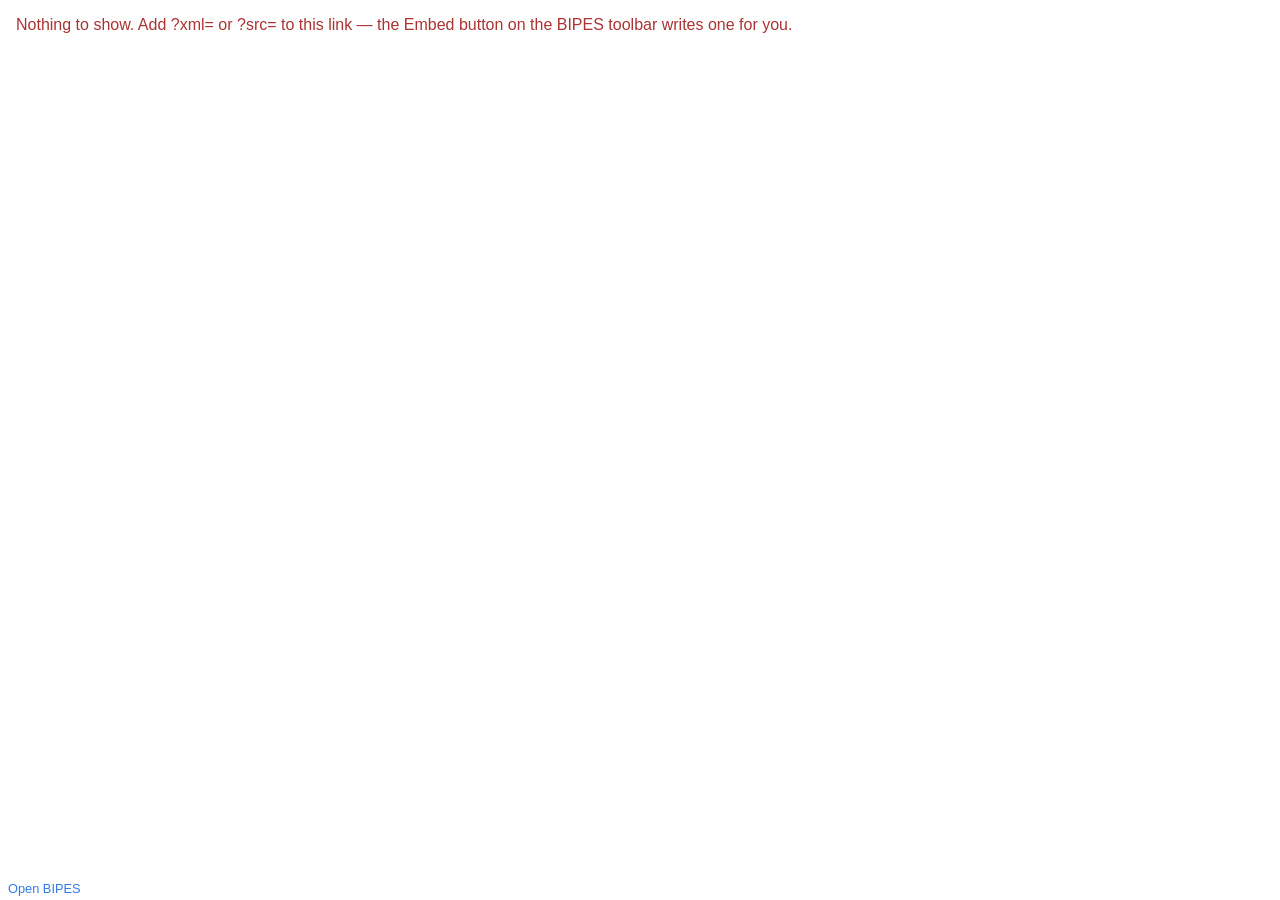
<file: ui/embed.html>
<!DOCTYPE html>
<html>
<head>
  <meta charset="utf-8">
  <meta name="viewport" content="width=device-width, initial-scale=1">
  <meta name="google" value="notranslate">
  <title>BIPES blocks</title>
  <link rel="icon" type="image/png" sizes="32x32" href="./media/icon/favicon-32x32.png">
  <style>
    /* Self-contained on purpose: this page is framed by other people's sites,
       and ui/style.css is 1200 lines written for the IDE's chrome, none of
       which is here. */
    html, body {
      margin: 0;
      height: 100%;
      font-family: Roboto, Helvetica, Arial, sans-serif;
      background: #fff;
      color: #333;
    }
    body {
      display: flex;
      flex-direction: column;
    }
    #blocks {
      flex-grow: 1;
      min-height: 0;
    }
    #embedBar {
      display: flex;
      align-items: center;
      justify-content: flex-end;
      gap: .5rem;
      padding: .25rem .5rem;
      font-size: .8rem;
    }
    #embedBar a {
      color: #327ae7;
      text-decoration: none;
      margin-right: auto;
    }
    #embedBar a:hover {
      text-decoration: underline;
    }
    #embedCopy {
      font: inherit;
      padding: .25em .75em;
      border: 1px solid #ccc;
      border-radius: .25rem;
      background: #fff;
      cursor: pointer;
    }
    #embedCopy:hover {
      background: #f0f0f0;
    }
    #embedMessage {
      margin: 0;
      padding: 1rem;
      color: #a33;
      white-space: pre-wrap;
    }
    /* Blockly draws its own background; without this the injected div has no
       height of its own inside a flex column on some browsers. */
    .injectionDiv {
      height: 100%;
    }
  </style>
</head>
<body>

<!-- Read by Blockly.Blocks['pinout'], which asks the page which board the
     program targets. embed.setDevice() fills it in from ?device=, or from the
     <workspace> chunk the saved XML carries. -->
<select id="device_selector" hidden></select>

<p id="embedMessage" hidden></p>
<div id="blocks"></div>
<div id="embedBar">
  <a href="index.html" target="_blank" rel="noopener">Open BIPES</a>
  <button id="embedCopy" hidden title="Copy these blocks, to paste into BIPES">Copy blocks</button>
</div>

<script src="core/blockly_compressed.js?ver=0.2.1.841940"></script>
<script src="core/blocks_compressed.js?ver=0.2.1.841940"></script>
<!-- Same three as the IDE, for the same reasons: the generated block
     definitions below are written against APIs that moved (Blockly.ALIGN_*,
     the colour and angle fields, the mutator icon), and this page builds the
     very same blocks. No generator files here -- this view never generates
     code -- so nothing sweeps forBlock, and nothing needs to. -->
<script src="core/blockly_compat.js?ver=0.2.3.09162330"></script>
<script src="core/field_colour.js?ver=13.3.0"></script>
<script src="core/field_angle.js?ver=13.3.0"></script>
<script src="core/blockly_plugins.js?ver=0.2.3.09162330"></script>
<!-- For Code.LANG and Code.getLang(): the last two lines of code.js write the
     <script> tags for msg/<lang>.js and b.msg/js/<lang>.js, so ?lang= works
     here exactly as it does in the IDE. Nothing in it runs by itself --
     Code.init() is never called. -->
<script src="core/code.js?ver=0.2.3.09162000"></script>
<!-- Tool.warningIfTrue / Tool.RGB2HEX / Tool.HUE2HEX, which some block
     definitions call while they build themselves. Loaded rather than stubbed,
     so the blocks here cannot drift from the blocks in the editor. -->
<script src="core/utils.js?ver=0.2.3.09161800"></script>
<script>
  // file:// cannot XMLHttpRequest, so devinfo.json comes from the copy
  // `make offline` bakes in. Written rather than linked, so a served page does
  // not fetch 2 MB it will never read.
  if (location.protocol == 'file:')
    document.write('<script src="core/offline_assets.js"><\/script>');
</script>
<script src="core/block_definitions.js?ver=0.2.3.09162000"></script>
<script src="core/blocks_generated.js?v=7d6d5b429a9b"></script>
<script src="core/embed.js?ver=0.2.3.09162100"></script>
<script>
  embed.renderPage();
</script>

</body>
</html>
</file>
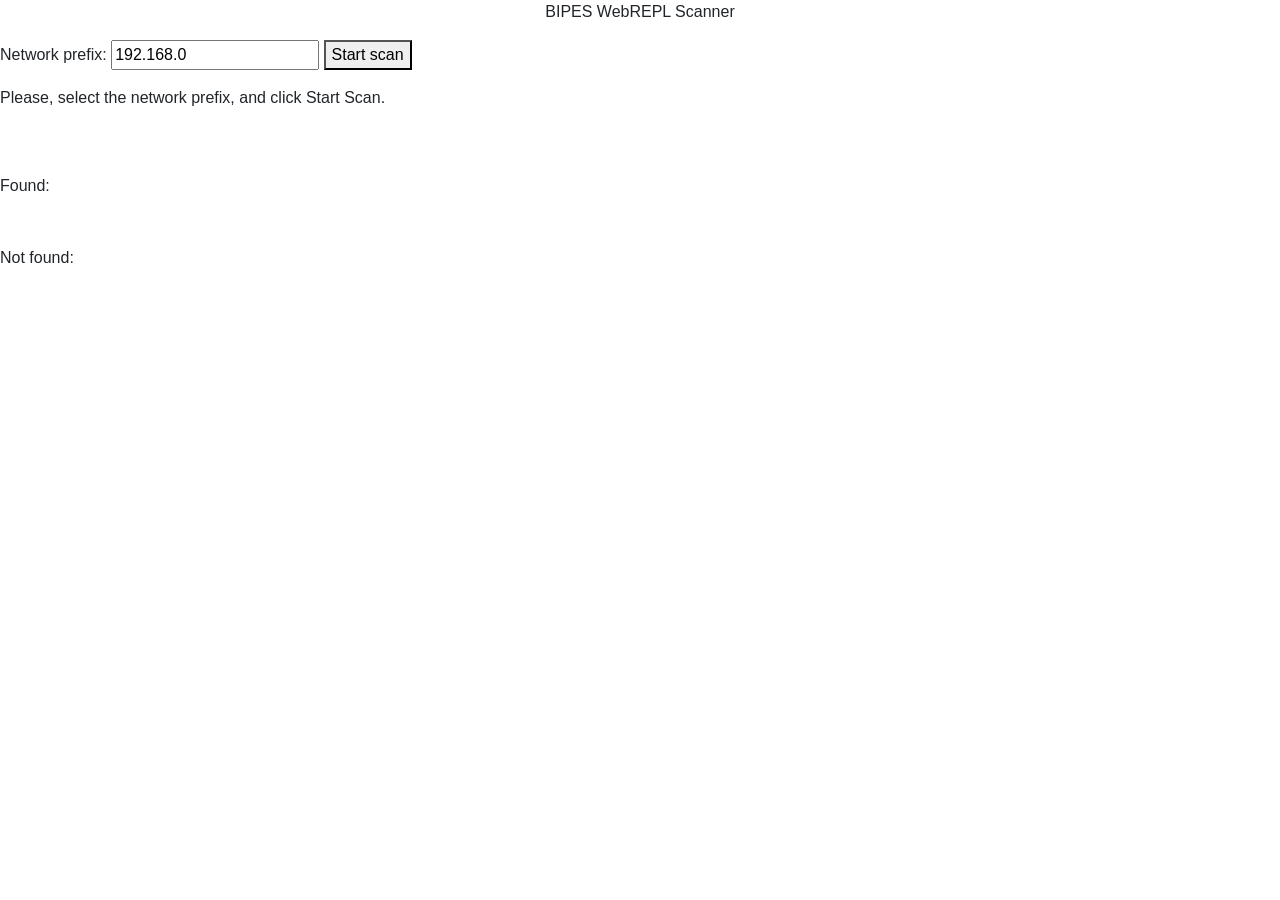
<file: ui/ports.html>
<html>
	<head>
		<link rel="stylesheet" href="https://stackpath.bootstrapcdn.com/bootstrap/4.3.1/css/bootstrap.min.css" integrity="sha384-ggOyR0iXCbMQv3Xipma34MD+dH/1fQ784/j6cY/iJTQUOhcWr7x9JvoRxT2MZw1T" crossorigin="anonymous">



	</head>
<script>



function ValidateIPaddress(ipaddress) {
  //if (/^(25[0-5]|2[0-4][0-9]|[01]?[0-9][0-9]?)\.(25[0-5]|2[0-4][0-9]|[01]?[0-9][0-9]?)\.(25[0-5]|2[0-4][0-9]|[01]?[0-9][0-9]?)\.(25[0-5]|2[0-4][0-9]|[01]?[0-9][0-9]?)$/.test(ipaddress)) {
  if (/^(25[0-5]|2[0-4][0-9]|[01]?[0-9][0-9]?)\.(25[0-5]|2[0-4][0-9]|[01]?[0-9][0-9]?)\.(25[0-5]|2[0-4][0-9]|[01]?[0-9][0-9]?)$/.test(ipaddress)) {
    return (true)
  }
  alert("You have entered an invalid network prefix!")
  return (false)
}

function scan() {
	var ports = [8266, 8261];
	var found=0;
	var count=0;
	var last=255;
	net = document.getElementById("network").value;
	if (!ValidateIPaddress(net))
		return;

	for (var i = 1; i <= last; i++) {

		net = document.getElementById("network").value;
		x = "ws://" + net + "." + i + ":" + ports[0];
		//x = "ws://192.168.0." + i + ":" + ports[0];
		console.log("Trying  " + x);
		var s = new WebSocket(x);
		s.start = performance.now();
	s.port = ports[0];

	s.onerror = function() {
		count++;
		t=this.url.split(":")[1];
		i=t.split(".")[3];

		var div = document.getElementById('resultE');
		div.innerHTML += this.url + '<br>';

		var div = document.getElementById('wait');
		div.innerHTML = "Status: " + count + "/" + last + " IPs scanned" + '<br>';



		console.log("Error IP (i=" + i + ", last=" + last + ",c=" + count + "): " + this.url + " Port " + this.port + ": " + (performance.now() - this.start) + " ms"); 

		if (count==last) {
			var div = document.getElementById('wait');
			div.innerHTML += 'Scan finished.<br>';
		}
	};

	s.onopen = function() {
		found++;
		count++;
		t=this.url.split(":")[1];
		i=t.split(".")[3];
		var div = document.getElementById('result');
		div.innerHTML += "<a href=#>" + this.url + '</a>';

		div.innerHTML += ' <input type="button" value="Select" onclick="SetName(\'' + this.url + '\');" /><br>';



		var div = document.getElementById('wait');
		div.innerHTML = "Status: " + count + "/" + last + " IPs scanned" + '<br>';



		console.log("Success IP (i=" + i + ", last=" + last + ",c=" + count+"): " + this.url + " Port " + this.port + ": " + (performance.now() - this.start) + " ms"); 


		if (count==last) {
			var div = document.getElementById('wait');
			div.innerHTML += ' | Finished.<br>';
		}

	};
	}
}
</script>
<body>
	<center>
	<p> BIPES WebREPL Scanner</p>
	</center>
	Network prefix: <input type="text" id="network" name="network" value="192.168.0"> <button onclick="scan()">Start scan</button>

	<p> <div id="wait">Please, select the network prefix, and click Start Scan.</div></p>
<br>
<br>
Found:
<br>
 <div id="result"></div>
 <br><br>
Not found:
<br>
 <div id="resultE"></div>



<br>
<script type="text/javascript">
    function SetName(pIn) {
        if (window.opener != null && !window.opener.closed) {
            var parLong = window.opener.document.getElementById("url");
            parLong.value = pIn;
        }
        window.close();
    }
</script>

</body>

</html>
</file>
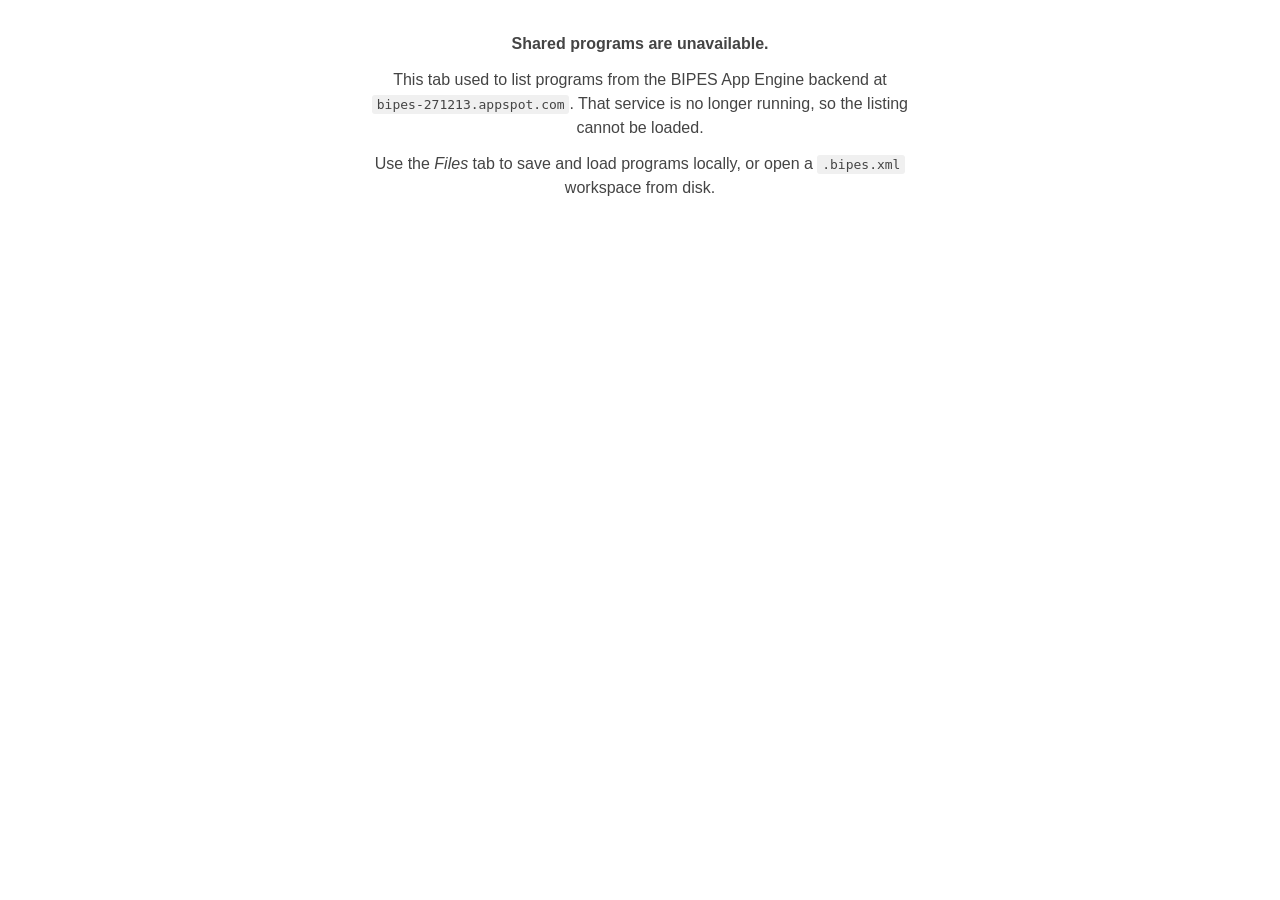
<file: ui/shared.html>
<!DOCTYPE html>
<html>
<head>
	<meta charset="utf-8">
	<title>Shared programs</title>
	<style>
		body { font-family: sans-serif; margin: 2rem; text-align: center; color: #444; }
		p { max-width: 34rem; margin: 0.75rem auto; line-height: 1.5; }
		code { background: #f0f0f0; padding: 0.1rem 0.3rem; border-radius: 3px; }
	</style>
</head>
<body>
	<p><strong>Shared programs are unavailable.</strong></p>
	<p>
		This tab used to list programs from the BIPES App Engine backend at
		<code>bipes-271213.appspot.com</code>. That service is no longer running,
		so the listing cannot be loaded.
	</p>
	<p>
		Use the <em>Files</em> tab to save and load programs locally, or open a
		<code>.bipes.xml</code> workspace from disk.
	</p>
</body>
</html>
</file>
